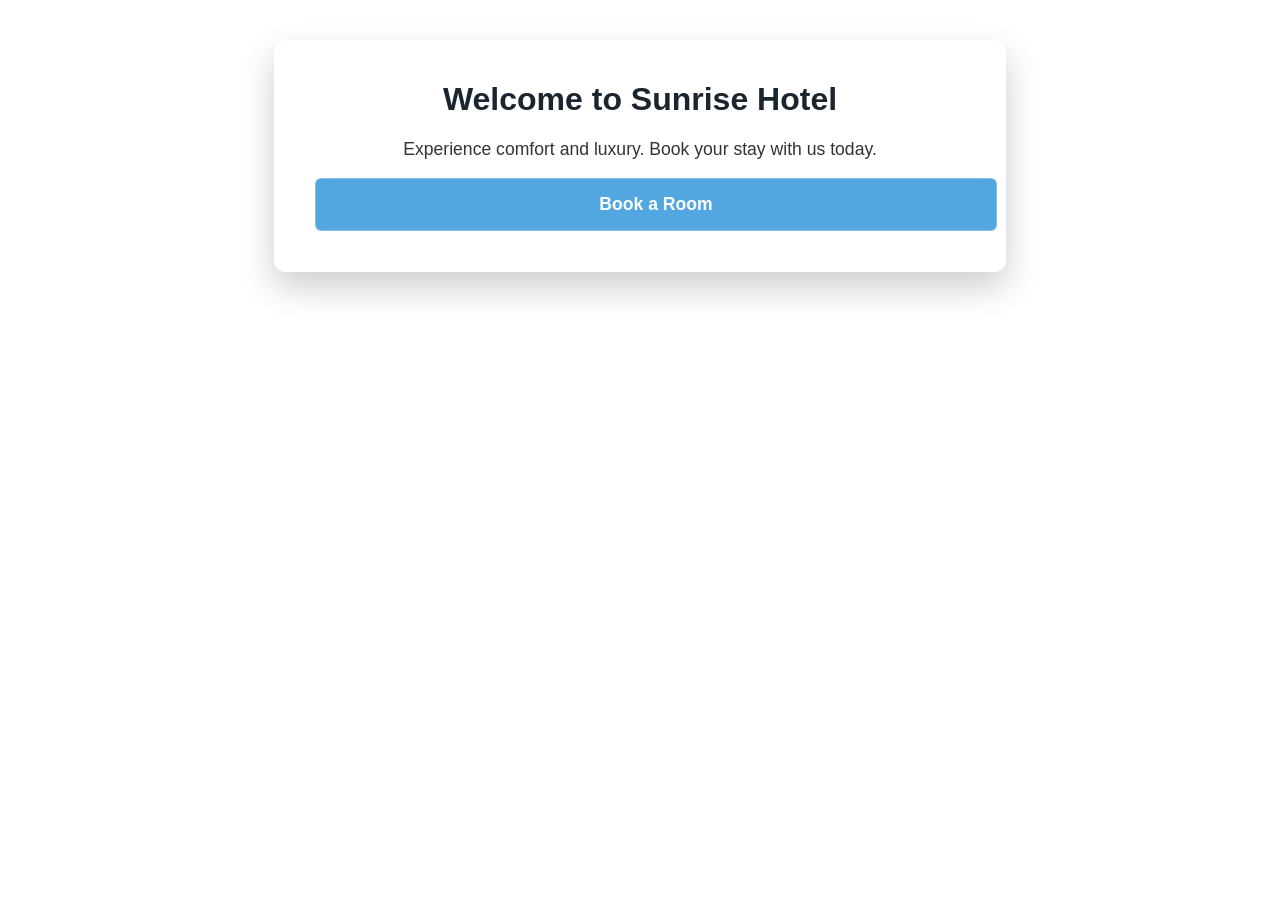
<file: index.html>
<!DOCTYPE html>
<html lang="en">
<head>
    <meta charset="UTF-8">
    <title>Sunrise Hotel</title>
    <link rel="stylesheet" href="css/style.css">
</head>
<body>
    <div class="container">
        <h1>Welcome to Sunrise Hotel</h1>
        <p>Experience comfort and luxury. Book your stay with us today.</p>
        <a href="booking.html" class="btn">Book a Room</a>
    </div>
</body>
</html>
</file>
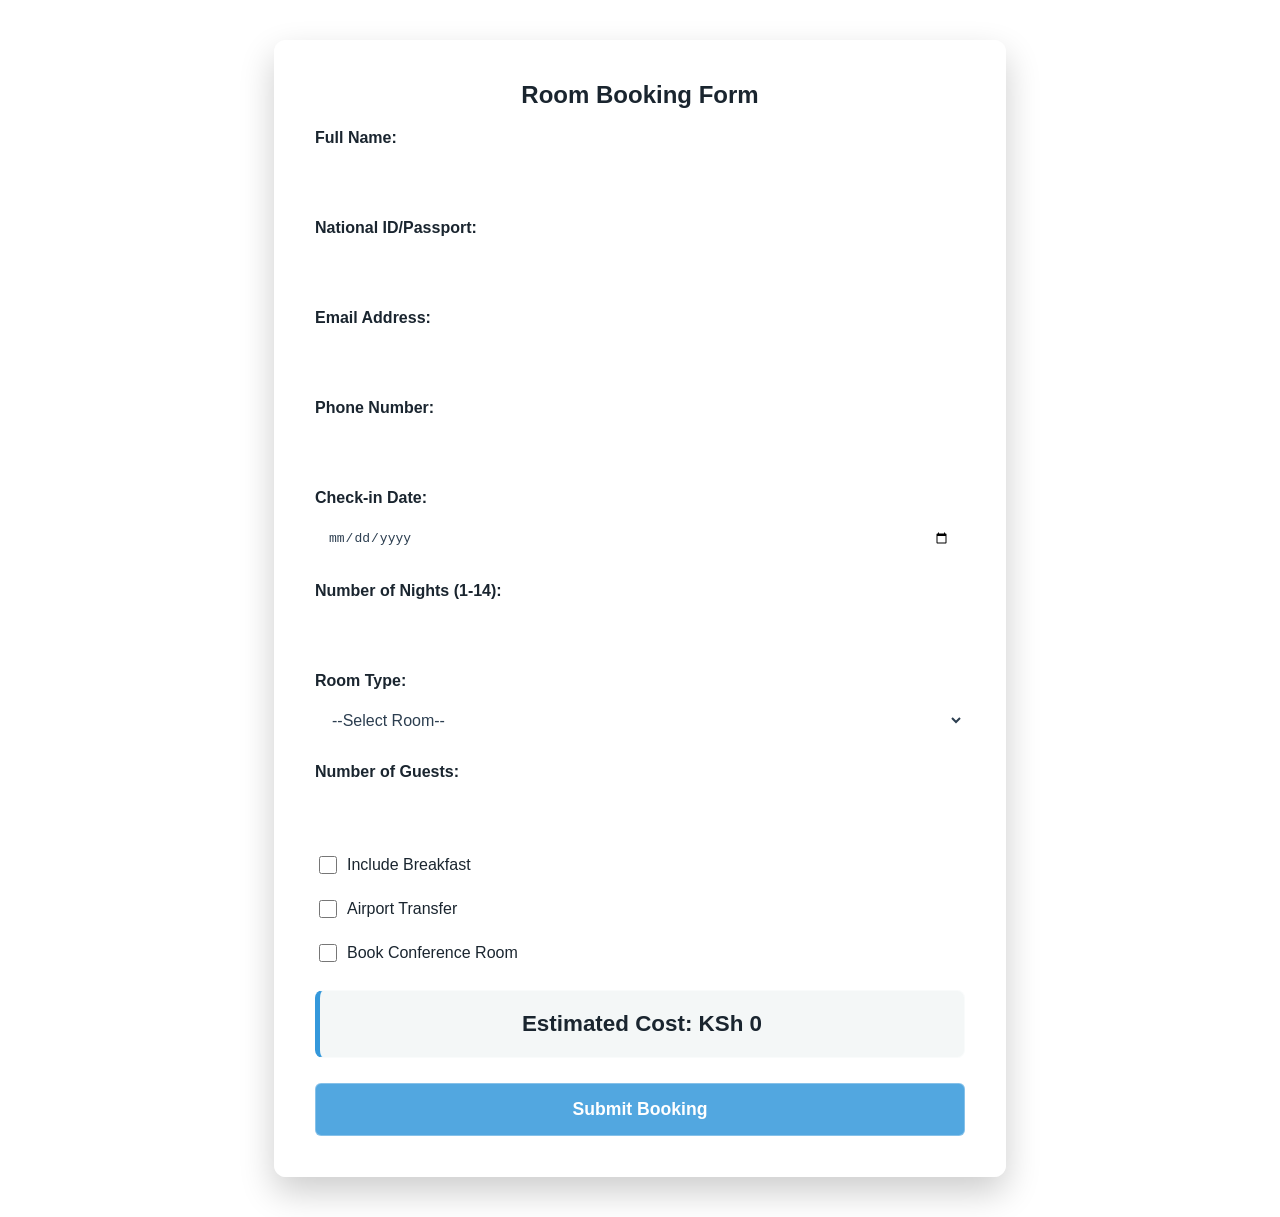
<file: booking.html>
<!DOCTYPE html>
<html lang="en">
<head>
    <meta charset="UTF-8">
    <title>Room Booking - Sunrise Hotel</title>
    <link rel="stylesheet" href="css/style.css">
</head>
<body>
    <div class="container">
        <h2>Room Booking Form</h2>
        <form id="bookingForm" action="process_booking.php" method="POST">
            <div class="form-group">
                <label>Full Name:</label>
                <input type="text" id="fullName" name="fullName">
            </div>
            <div class="form-group">
                <label>National ID/Passport:</label>
                <input type="text" id="idNumber" name="idNumber">
            </div>
            <div class="form-group">
                <label>Email Address:</label>
                <input type="email" id="email" name="email">
            </div>
            <div class="form-group">
                <label>Phone Number:</label>
                <input type="text" id="phone" name="phone">
            </div>
            <div class="form-group">
                <label>Check-in Date:</label>
                <input type="date" id="checkIn" name="checkIn">
            </div>
            <div class="form-group">
                <label>Number of Nights (1-14):</label>
                <input type="number" id="nights" name="nights" min="1" max="14">
            </div>
            <div class="form-group">
                <label>Room Type:</label>
                <select id="roomType" name="roomType">
                    <option value="">--Select Room--</option>
                    <option value="Single">Single Room</option>
                    <option value="Double">Double Room</option>
                    <option value="Family">Family Room</option>
                </select>
                <small id="roomCapacityMsg" class="dynamic-msg"></small>
            </div>
            <div class="form-group">
                <label>Number of Guests:</label>
                <input type="number" id="guests" name="guests" min="1">
                <small id="guestWarning" class="error-msg"></small>
            </div>
            <div class="form-group">
                <label><input type="checkbox" id="breakfast" name="breakfast" value="Yes"> Include Breakfast</label>
            </div>
            <div class="form-group">
                <label><input type="checkbox" id="transfer" name="transfer" value="Yes"> Airport Transfer</label>
                <small id="transferMsg" class="dynamic-msg"></small>
            </div>
            <div class="form-group">
                <label><input type="checkbox" id="conference" name="conference" value="Yes"> Book Conference Room</label>
            </div>
            
            <div id="errorContainer" class="error-msg"></div>
            
            <div class="summary-box">
                <h3>Estimated Cost: KSh <span id="totalCost">0</span></h3>
            </div>
            
            <button type="submit" class="btn">Submit Booking</button>
        </form>
    </div>
    <script src="js/script.js"></script>
</body>
</html>
</file>
<file: css/style.css>
body {
    font-family: 'Segoe UI', Tahoma, Geneva, Verdana, sans-serif;
    background-image: url('https://images.unsplash.com/photo-1566073771259-6a8506099945?auto=format&fit=crop&w=1920&q=80');
    background-size: cover;
    background-position: center;
    background-attachment: fixed;
    margin: 0;
    padding: 40px 20px;
    color: #2c3e50;
}

.container {
    max-width: 650px;
    margin: 0 auto;
    background: rgba(255, 255, 255, 0.70);
    padding: 40px;
    border-radius: 12px;
    box-shadow: 0 15px 35px rgba(0, 0, 0, 0.2);
    backdrop-filter: blur(15px);
    -webkit-backdrop-filter: blur(15px);
    border: 1px solid rgba(255, 255, 255, 0.4);
}

h1, h2 {
    text-align: center;
    color: #1a252f;
    margin-top: 0;
}

p {
    text-align: center;
    font-size: 1.1em;
    color: #333;
}

.form-group {
    margin-bottom: 20px;
}

.form-group label {
    display: block;
    margin-bottom: 8px;
    font-weight: 600;
    color: #1a252f;
}

.form-group input[type="text"],
.form-group input[type="email"],
.form-group input[type="number"],
.form-group input[type="date"],
.form-group select {
    width: 100%;
    padding: 12px;
    box-sizing: border-box;
    background-color: rgba(255, 255, 255, 0.35);
    border: 1px solid rgba(255, 255, 255, 0.6);
    border-radius: 6px;
    font-size: 1em;
    color: #2c3e50;
    backdrop-filter: blur(8px);
    -webkit-backdrop-filter: blur(8px);
    transition: all 0.3s ease;
}

.form-group input:focus,
.form-group select:focus {
    outline: none;
    background-color: rgba(255, 255, 255, 0.75);
    border-color: #3498db;
    box-shadow: 0 0 8px rgba(52, 152, 219, 0.4);
}

::-webkit-calendar-picker-indicator {
    background-color: rgba(255, 255, 255, 0.7);
    padding: 4px;
    border-radius: 4px;
    cursor: pointer;
}

.form-group input[type="checkbox"] {
    width: 18px;
    height: 18px;
    margin-right: 10px;
    cursor: pointer;
    vertical-align: middle;
    accent-color: #3498db;
}

.form-group label:has(input[type="checkbox"]) {
    display: flex;
    align-items: center;
    font-weight: normal;
    cursor: pointer;
}

.btn {
    display: block;
    width: 100%;
    background: rgba(52, 152, 219, 0.85);
    color: #fff;
    padding: 15px;
    font-size: 1.1em;
    font-weight: bold;
    text-align: center;
    text-decoration: none;
    border: 1px solid rgba(255, 255, 255, 0.3);
    border-radius: 6px;
    cursor: pointer;
    backdrop-filter: blur(4px);
    -webkit-backdrop-filter: blur(4px);
    transition: all 0.3s ease;
}

.btn:hover {
    background: rgba(41, 128, 185, 1);
    box-shadow: 0 4px 12px rgba(41, 128, 185, 0.4);
}

.btn:active {
    transform: scale(0.98);
}

.error-msg {
    color: #e74c3c;
    font-size: 0.9em;
    font-weight: bold;
    margin-top: 5px;
    display: block;
    text-shadow: 0 1px 2px rgba(255,255,255,0.9);
}

.dynamic-msg {
    color: #27ae60;
    font-size: 0.9em;
    font-weight: bold;
    display: block;
    margin-top: 5px;
    text-shadow: 0 1px 2px rgba(255,255,255,0.9);
}

.summary-box {
    background: rgba(236, 240, 241, 0.55);
    padding: 20px;
    margin: 25px 0;
    border-radius: 8px;
    text-align: center;
    border-left: 5px solid #3498db;
    border-top: 1px solid rgba(255, 255, 255, 0.5);
    border-right: 1px solid rgba(255, 255, 255, 0.5);
    border-bottom: 1px solid rgba(255, 255, 255, 0.5);
    backdrop-filter: blur(10px);
    -webkit-backdrop-filter: blur(10px);
}

.summary-box h3 {
    margin: 0;
    color: #1a252f;
    font-size: 1.4em;
}
</file>
